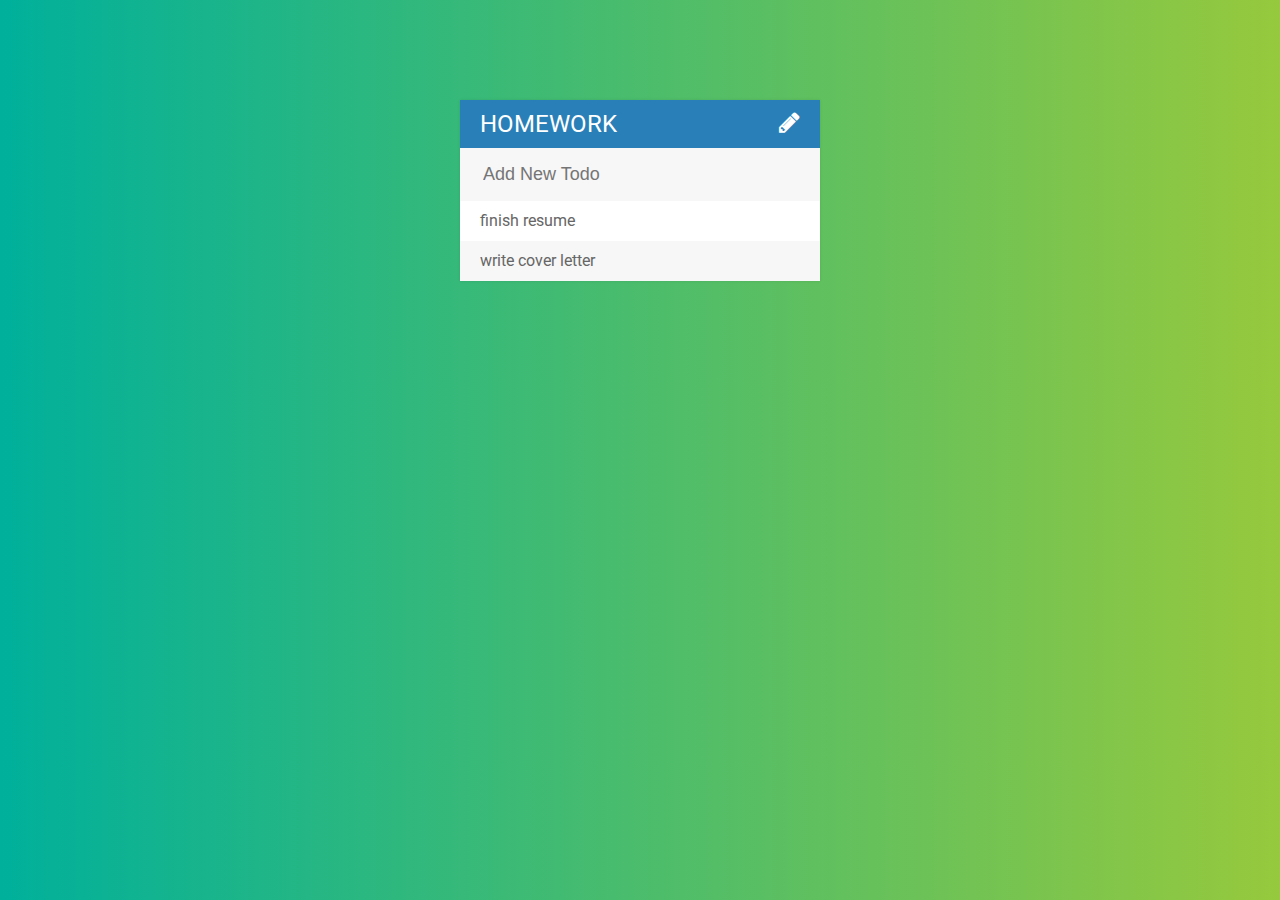
<file: todo_list/index.html>
<!DOCTYPE html>
<html>
<head>
	<title>Homework Todo</title>
	<link rel="stylesheet" type="text/css" href="assets/css/homework.css">
	<link href="https://fonts.googleapis.com/css?family=Roboto:400,500,700" rel="stylesheet">
	<link rel="stylesheet" type="text/css" href="https://maxcdn.bootstrapcdn.com/font-awesome/4.7.0/css/font-awesome.min.css">
	<script type="text/javascript" src="assets/js/lib/jquery-3.2.1.js"></script>

</head>
<body>
	<div id="container">
		<h1>Homework <i class="fa fa-pencil" aria-hidden="true"></i>
		</h1>
		<input type="text" name="" placeholder="Add New Todo">
		<ul>
			<li>
				<span><i class="fa fa-trash" aria-hidden="true"></i>
				</span>finish resume
			</li>
			<li>
				<span><i class="fa fa-trash" aria-hidden="true"></i>
				</span>write cover letter
			</li>
			
		</ul>

	</div>
	<script type="text/javascript" src="assets/js/homework.js"></script>
</body>
</html>
</file>
<file: todo_list/assets/css/homework.css>
body {
	font-family: roboto;
	
	/*background: #1c92d2;  
	background: -webkit-linear-gradient(to left, #f2fcfe, #1c92d2);   
	background: linear-gradient(to left, #f2fcfe, #1c92d2);*/

	/*meridian*/
	/*background: #159957;  
	background: -webkit-linear-gradient(to left, #155799, #159957); 
	background: linear-gradient(to left, #155799, #159957); */

	
	/*scooter*/
	/*background: #36D1DC; 
	background: -webkit-linear-gradient(to left, #5B86E5, #36D1DC);  
	background: linear-gradient(to left, #5B86E5, #36D1DC);*/ 

	/*Rose Water*/
	/*background: #E55D87;  
	background: -webkit-linear-gradient(to left, #5FC3E4, #E55D87);  
	background: linear-gradient(to left, #5FC3E4, #E55D87); */

	OHhappiness
	background: #00b09b;  
	background: -webkit-linear-gradient(to left, #96c93d, #00b09b);  
	background: linear-gradient(to left, #96c93d, #00b09b); 
}

h1 {
	background: #2980b9;
	color: white;
	margin: 0;
	padding: 10px 20px;
	font-size: 24px;
	font-weight: normal;
	text-transform: uppercase;
}

#container {
	box-shadow: 0 0 3px rgba(0, 0, 0, 0.1);
	width: 360px;
	margin: 100px auto;
	background: #f7f7f7;
}

ul {
	list-style: none;
	margin: 0;
	padding: 0;
}

li {
	background: #fff;
	height: 40px;
	line-height: 40px;
	color: #666;
}

li:nth-child(2n){
	background: #f7f7f7;
}

li:hover span {
	width: 40px;
	opacity: 1.0;
}

span {
	background: #e74c3c;
	height: 40px;
	margin-right: 20px;
	text-align: center;
	color: white;
	width: 0;
	display: inline-block;
	transition: 0.3s linear;
	opacity: 0;

}

input {
	font-size: 18px;
	background-color: #f7f7f7;
	width: 100%;
	padding: 13px 13px 13px 20px;
	box-sizing: border-box;
	color: #2980b9;
	border: 3px solid rgba(0, 0, 0, 0);
}

input:focus {
	background: #fff;
	border: 3px solid #2980b9;
	outline: none;
}

.completed {
	color: gray;
	text-decoration: line-through;
}

.fa-pencil {
	float: right;
}
</file>
